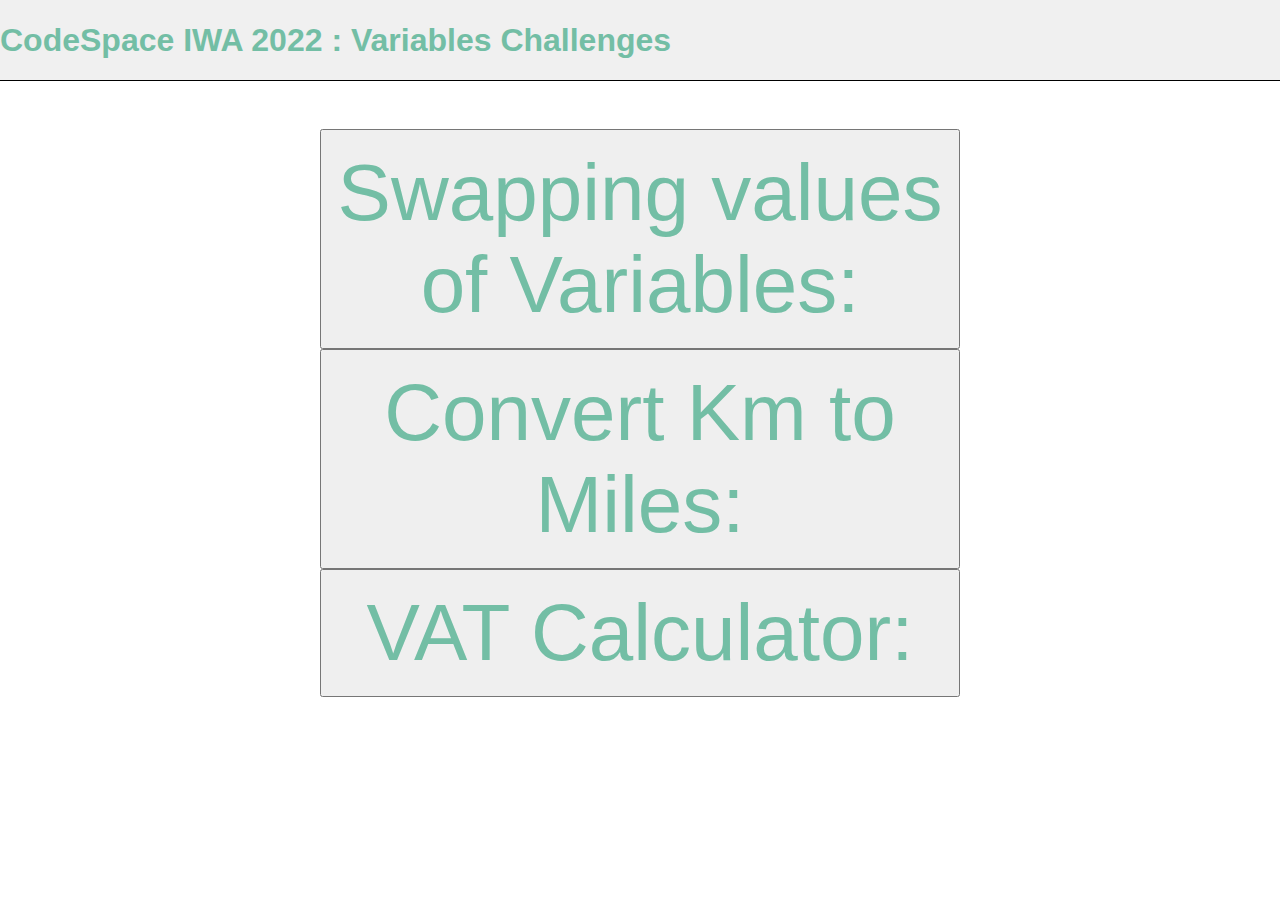
<file: index.html>
<!DOCTYPE html>
<html lang="en">
    
    <head>
        <meta charset="UTF-8">
        <meta http-equiv="X-UA-Compatible" content="IE=edge">
        <meta name="viewport" content="width=device-width, initial-scale=1.0">
        <title>Conversion Calculator</title>
        <link rel="stylesheet" href="./css/style.css">
        <script src="" defer></script> <!--download script immediately and run it once html is done-->

    </head>
    
    <body>
        
        <h1 id="title">
            CodeSpace IWA 2022 : Variables Challenges
        </h1>

        <div id="app">
            
            <a href="./functions/swap.html">
                <button> Swapping values of Variables:  </button>
            </a>

            <a href="./functions/conversion.html">
                <button> Convert Km to Miles:  </button>                
            </a>

            <a href="./functions/vat.html">
                <button> VAT Calculator:  </button>
            </a>         

        </div>
        
        <!-- Start of Script -->
        <script>
            
        </script>
        <!-- End of Script -->

    </body>

</html>
</file>
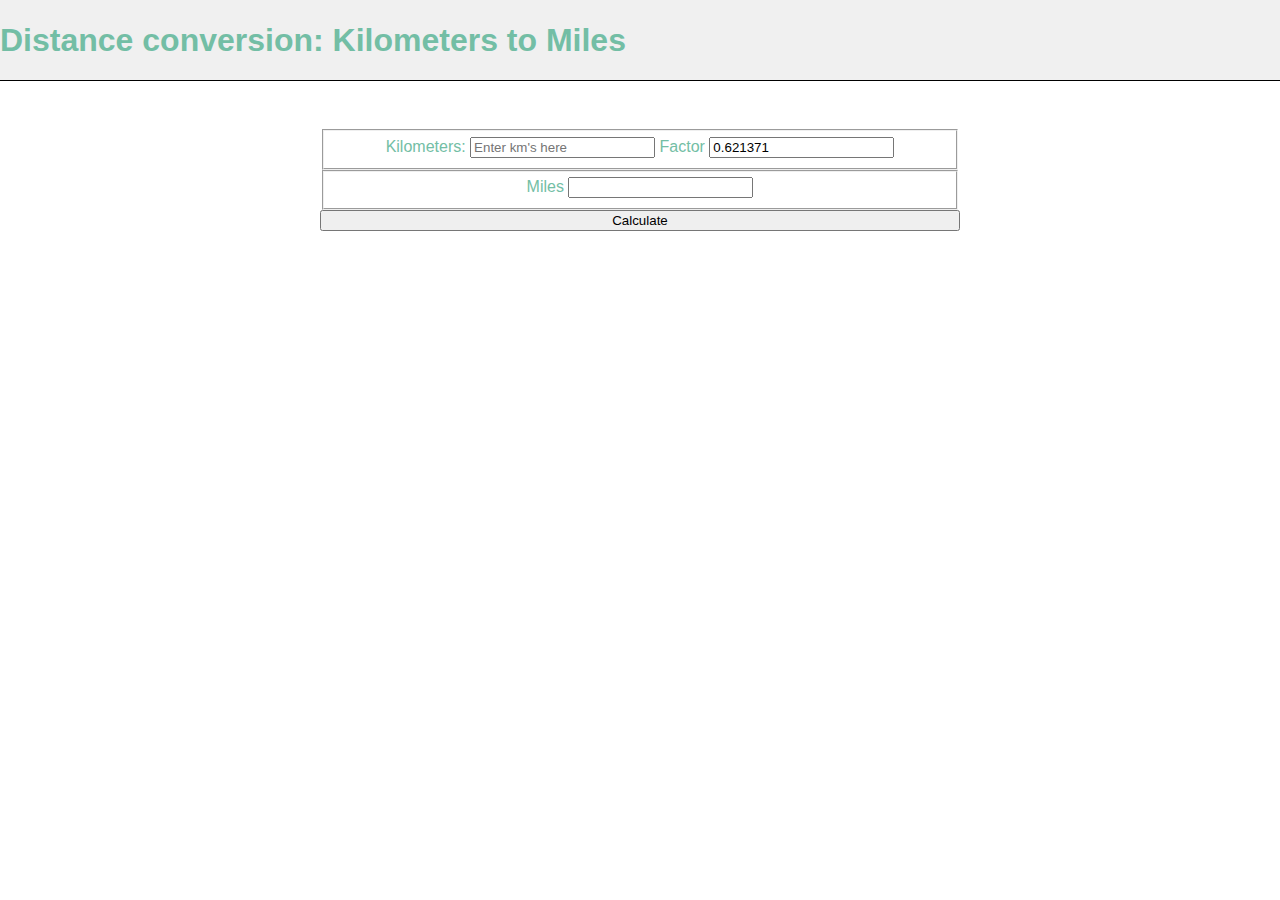
<file: functions/conversion kilmtrs.html>
<!DOCTYPE html>
<html lang="en">
    
    <head>
        <meta charset="UTF-8">
        <meta http-equiv="X-UA-Compatible" content="IE=edge">
        <meta name="viewport" content="width=device-width, initial-scale=1.0">
        <title>Conversion Calculator</title>
        <link rel="stylesheet" href="../css/style.css">
    
    </head>
    
    <body>
        
        <h1 id="title">
            Distance conversion: Kilometers to Miles 
        </h1>
<div>
        <form id="app" onsubmit="return tcalc();">
            <fieldset>
              <!--Kilometers user will enter-->
              <tr>
                <td>Kilometers:</td>
                <td>
                  <input type="number" min="0" step="1"
                         id="kilometers" placeholder="Enter km's here" value=""/>
                </td>
              </tr>
          
              <!--Conversion factor-->
              <tr>
                <td>Factor</td>
                <td>
                  <input type="number" max="1000"
                         id="factor" required value="0.621371"/>
                </td>
              </tr>
            </fieldset>
            <fieldset>

              <!--Calculated distance in miles-->
              <tr>
                <td>Miles</td>
                <td>
                  <input type="text" readonly id="miles"/>
                </td>
              </tr>
                         
            </fieldset>
           
            <!--Button the user can click on-->
            <input id="app button" type="submit" value="Calculate"/>
          </form>

        <!-- Start of Script -->
        <script>
            function tcalc () {
              // (A) kilometers + factor
              let kilometers = document.getElementById("kilometers").value,
                  factor = document.getElementById("factor").value;
              kilometers = parseFloat(kilometers);
              factor = parseFloat(factor);
             
              // (B) CALCULATE MILES
              let miles = kilometers * factor;
             
                          
              // (D) SET CALCULATED VALUES TO HTML FIELDS
              document.getElementById("miles").value = miles;
              return false;
            }
            </script>
        <!-- End of Script -->
    </div>
  
 
    </body>

</html>
</file>
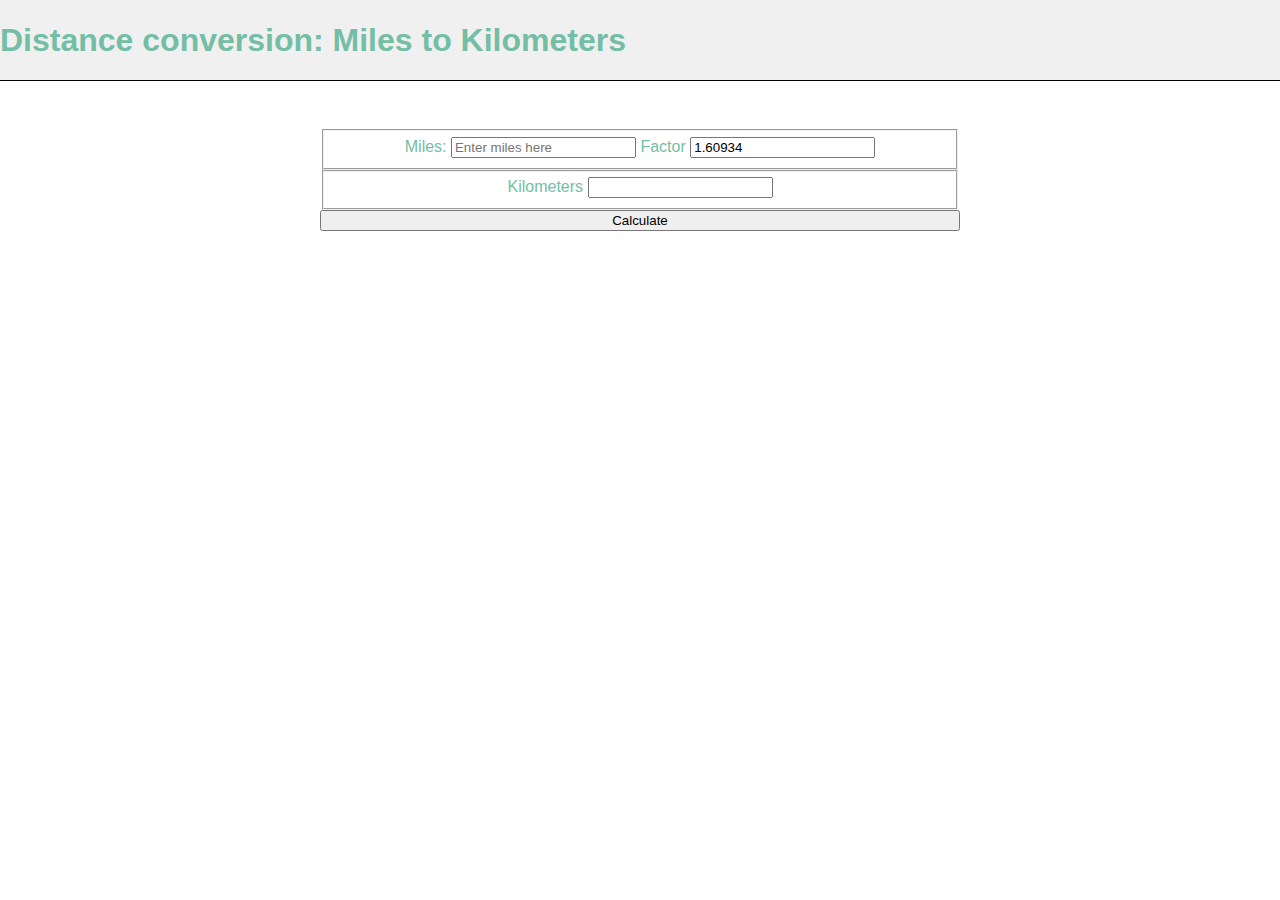
<file: functions/conversion miles.html>
<!DOCTYPE html>
<html lang="en">
    
    <head>
        <meta charset="UTF-8">
        <meta http-equiv="X-UA-Compatible" content="IE=edge">
        <meta name="viewport" content="width=device-width, initial-scale=1.0">
        <title>Conversion Calculator</title>
        <link rel="stylesheet" href="../css/style.css">
    
    </head>
    
    <body>
        
        <h1 id="title">
            Distance conversion: Miles to Kilometers
        </h1>
        <div>
          <form id="app" onsubmit="return tcalc();">
              <fieldset>
                <!--Miles user will enter-->
                <tr>
                  <td>Miles:</td>
                  <td>
                    <input type="number" min="0" step="1"
                           id="miles" placeholder="Enter miles here" value=""/>
                  </td>
                </tr>
            
                <!--Conversion factor-->
                <tr>
                  <td>Factor</td>
                  <td>
                    <input type="number" max="1000"
                           id="factor" required value="1.60934"/>
                  </td>
                </tr>
              </fieldset>
              <fieldset>
  
                <!--Calculated distance in kilometers-->
                <tr>
                  <td>Kilometers</td>
                  <td>
                    <input type="text" readonly id="kilometers"/>
                  </td>
                </tr>
                           
              </fieldset>
             
              <!--Button the user can click on-->
              <input id="app button" type="submit" value="Calculate"/>
            </form>
  
          <!-- Start of Script -->
          <script>
              function tcalc () {
                // (A) miles + factor
                let miles = document.getElementById("miles").value,
                    factor = document.getElementById("factor").value;
                miles = parseFloat(miles);
                factor = parseFloat(factor);
               
                // (B) CALCULATE kilometers
                let kilometers = miles * factor;
               
                            
                // (D) SET CALCULATED VALUES TO HTML FIELDS
                document.getElementById("kilometers").value = kilometers;
                return false;
              }
              </script>
          <!-- End of Script -->
  
      </div>
        

 
    </body>

</html>
</file>
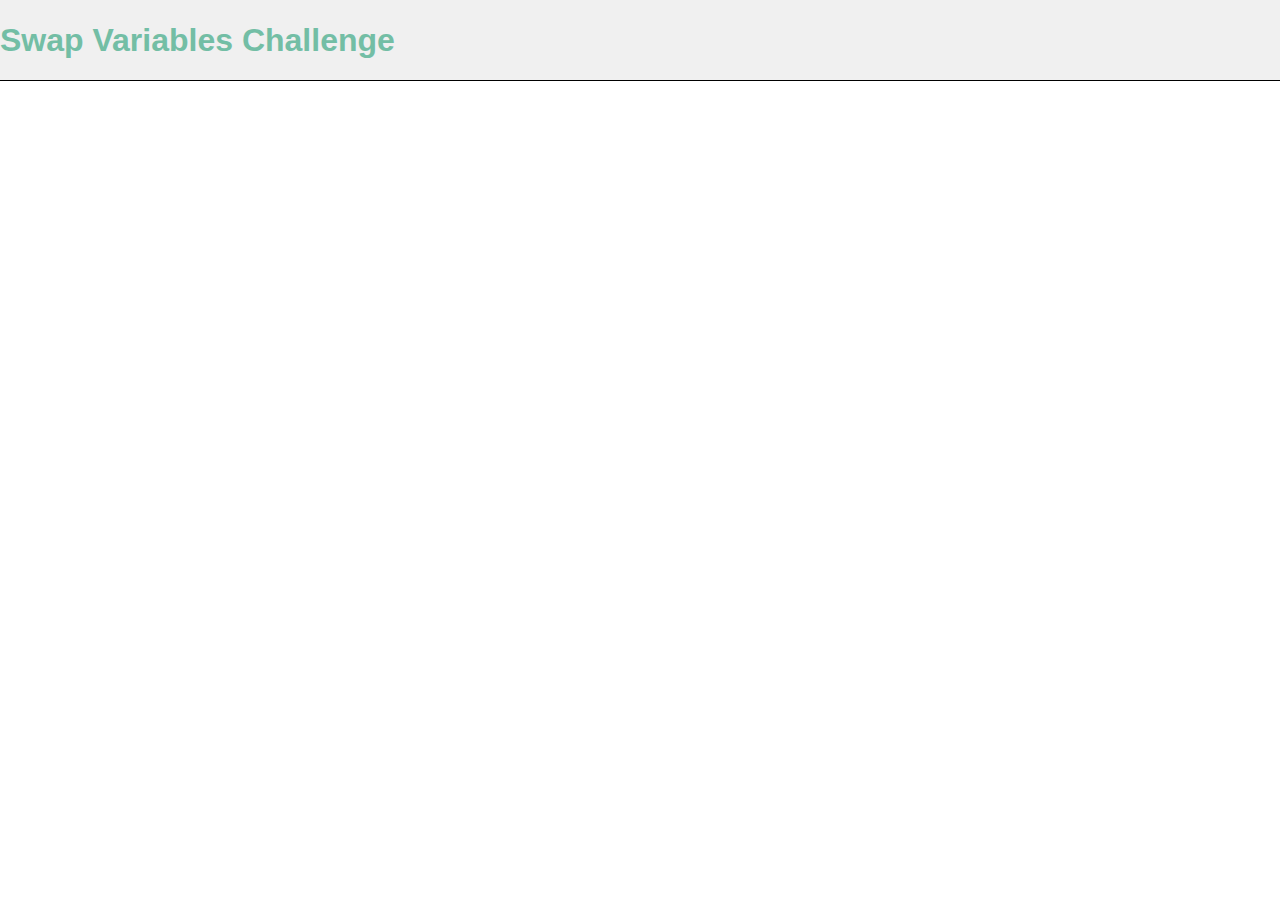
<file: functions/swap.html>
<!DOCTYPE html>
<html lang="en">
    
    <head>
        <meta charset="UTF-8">
        <meta http-equiv="X-UA-Compatible" content="IE=edge">
        <meta name="viewport" content="width=device-width, initial-scale=1.0">
        <title>Conversion Calculator</title>
        <link rel="stylesheet" href="../css/style.css">
    
    </head>
    
    <body>
        
        <h1 id="title">
            Swap Variables Challenge
        </h1>

        <div id="app">
            
        </div>
        
        <!-- Start of Script -->
        <script>
            
            // Use prompt function to get input from user:
            let varOne = prompt("Enter first variable");
            let varTwo = prompt("Enter second variable");

            // Swapping values:
            let temp;
            temp = a
            a = b;
            b = temp

            // Printing results:
            console.log("The value of varOne after swapping is: " + a);
            console.log("The value of varTwo after swapping is: " + b);

            // ----- Extra funcitonality to display in DOM for reference ----- //

            // get reference to DOM element with id = "app"
            const appElement = document.getElementById("app");

            // Add strings to innerHTML of element
            appElement.innerHTML += "The value of varOne after swapping is: " + varOne;
            appElement.innerHTML += "<br><br>";
            appElement.innerHTML += "The value of varTwo after swapping is: " + varTwo;


        </script>
        <!-- End of Script -->

    </body>

</html>
</file>
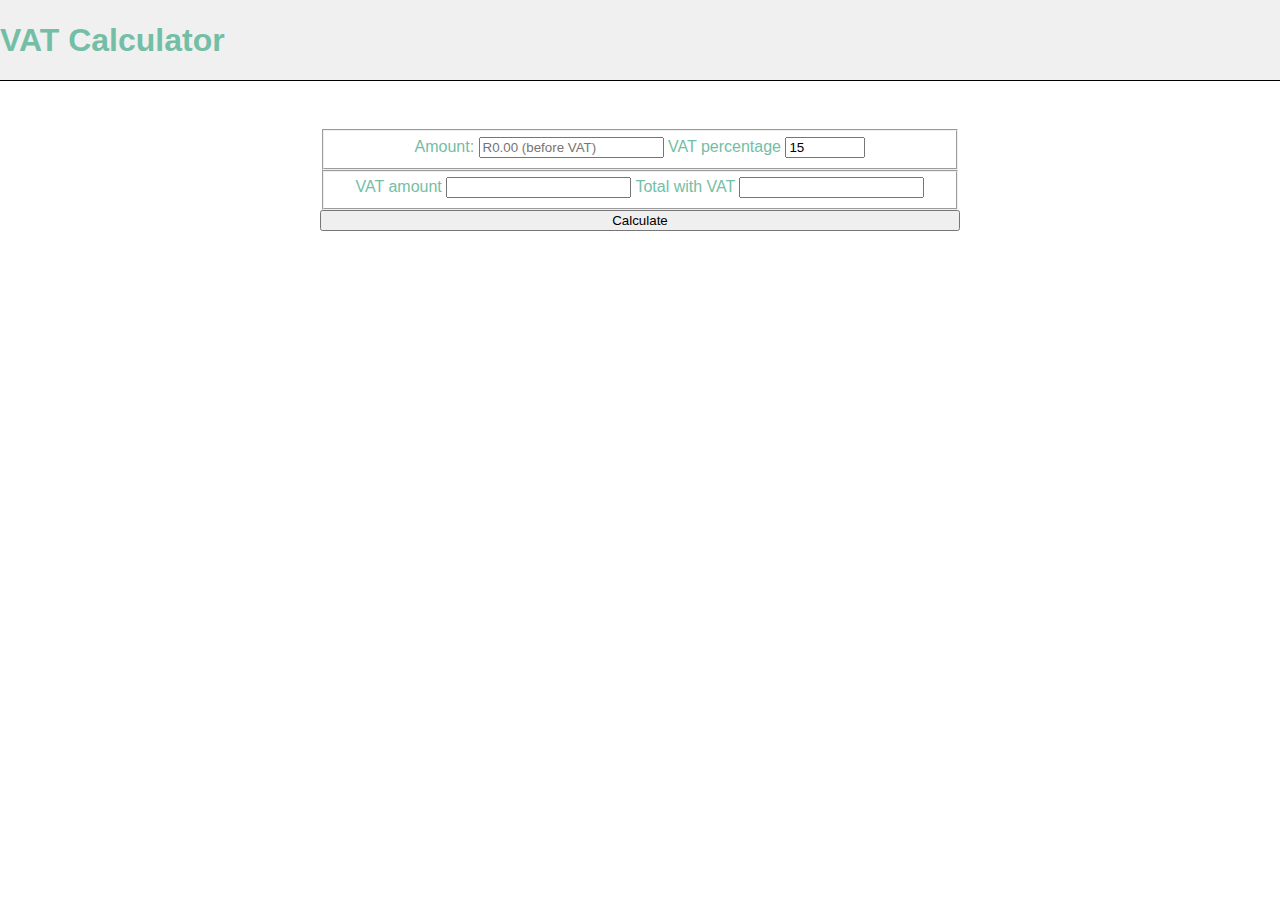
<file: functions/vat.html>
<!DOCTYPE html>
<html lang="en">
    
    <head>
        <meta charset="UTF-8">
        <meta http-equiv="X-UA-Compatible" content="IE=edge">
        <meta name="viewport" content="width=device-width, initial-scale=1.0">
        <title>Conversion Calculator</title>
        <link rel="stylesheet" href="../css/style.css">
    
    </head>
    
    <body>
        
        <h1 id="title">
            VAT Calculator
        </h1>

        <form id="app" onsubmit="return tcalc();">
            <fieldset>
              <!--Amount user will enter-->
              <tr>
                <td>Amount:</td>
                <td>
                  <input type="number" min="0" step="0.01"
                         id="enteredAmount" placeholder="R0.00 (before VAT)" value=""/>
                </td>
              </tr>
           
          
              <!--VAT percentage that user can change-->
              <tr>
                <td>VAT percentage</td>
                <td>
                  <input type="number" min="1" max="100" step="0.5"
                         id="vatperc" required value="15"/>
                </td>
              </tr>
            </fieldset>
            <fieldset>
              <!--Calculated VAT amount-->
              <tr>
                <td>VAT amount</td>
                <td>
                  <input type="text" readonly id="vatamt"/>
                </td>
              </tr>
           
              <!--Total after adding the calculated VAT amount-->
              <tr>
                <td>Total with VAT</td>
                <td>
                  <input type="text" readonly id="totalVat"/>
                </td>
              </tr>
            </fieldset>
           
            <!--Button the user can click on-->
            <input id="app button" type="submit" value="Calculate"/>
          </form>

        <!-- Start of Script -->
        <script>
            function tcalc () {
              // (A) ITEM PRICE + VAT PERCENTAGE
              let price = document.getElementById("enteredAmount").value,
                  percent = document.getElementById("vatperc").value;
              price = parseFloat(price);
              percent = parseFloat(percent);
             
              // (B) CALCULATE VAT AMOUNT
              let tax = (price / 100) * percent,
                  grand = price * ((100 + percent) / 100);
             
              // (C) ROUND OFF
                let roundoff = function (amount, places) {
                let ea = "e" + places,
                eb = "e-" + places;
                return Number(Math.round(amount + eN) + eb);
              };
             
              // (D) SET CALCULATED VALUES TO HTML FIELDS
              document.getElementById("vatamt").value = tax;
              document.getElementById("totalVat").value = grand;
              return false;
            }
            </script>
        <!-- End of Script -->

    </body>

</html>
</file>
<file: css/style.css>
body {
    font-family: Arial, Helvetica, sans-serif;
    color: rgb(115, 190, 165);
    margin: 0;
}

#title {
    background-color: rgb(240, 240, 240);
    line-height: 5rem;
    margin: 0;
    margin-bottom: 3rem;
    border-bottom: solid black 1px;
}

#app {
    display: flex;
    flex-direction: column;
    padding: 0 25vw;
    text-align: center;
    justify-content: space-evenly;
}

#app button {
    font-size: 5rem;
    width: 100%;
    color: rgb(115, 190, 165);
    padding: 1rem 0;
}
</file>
